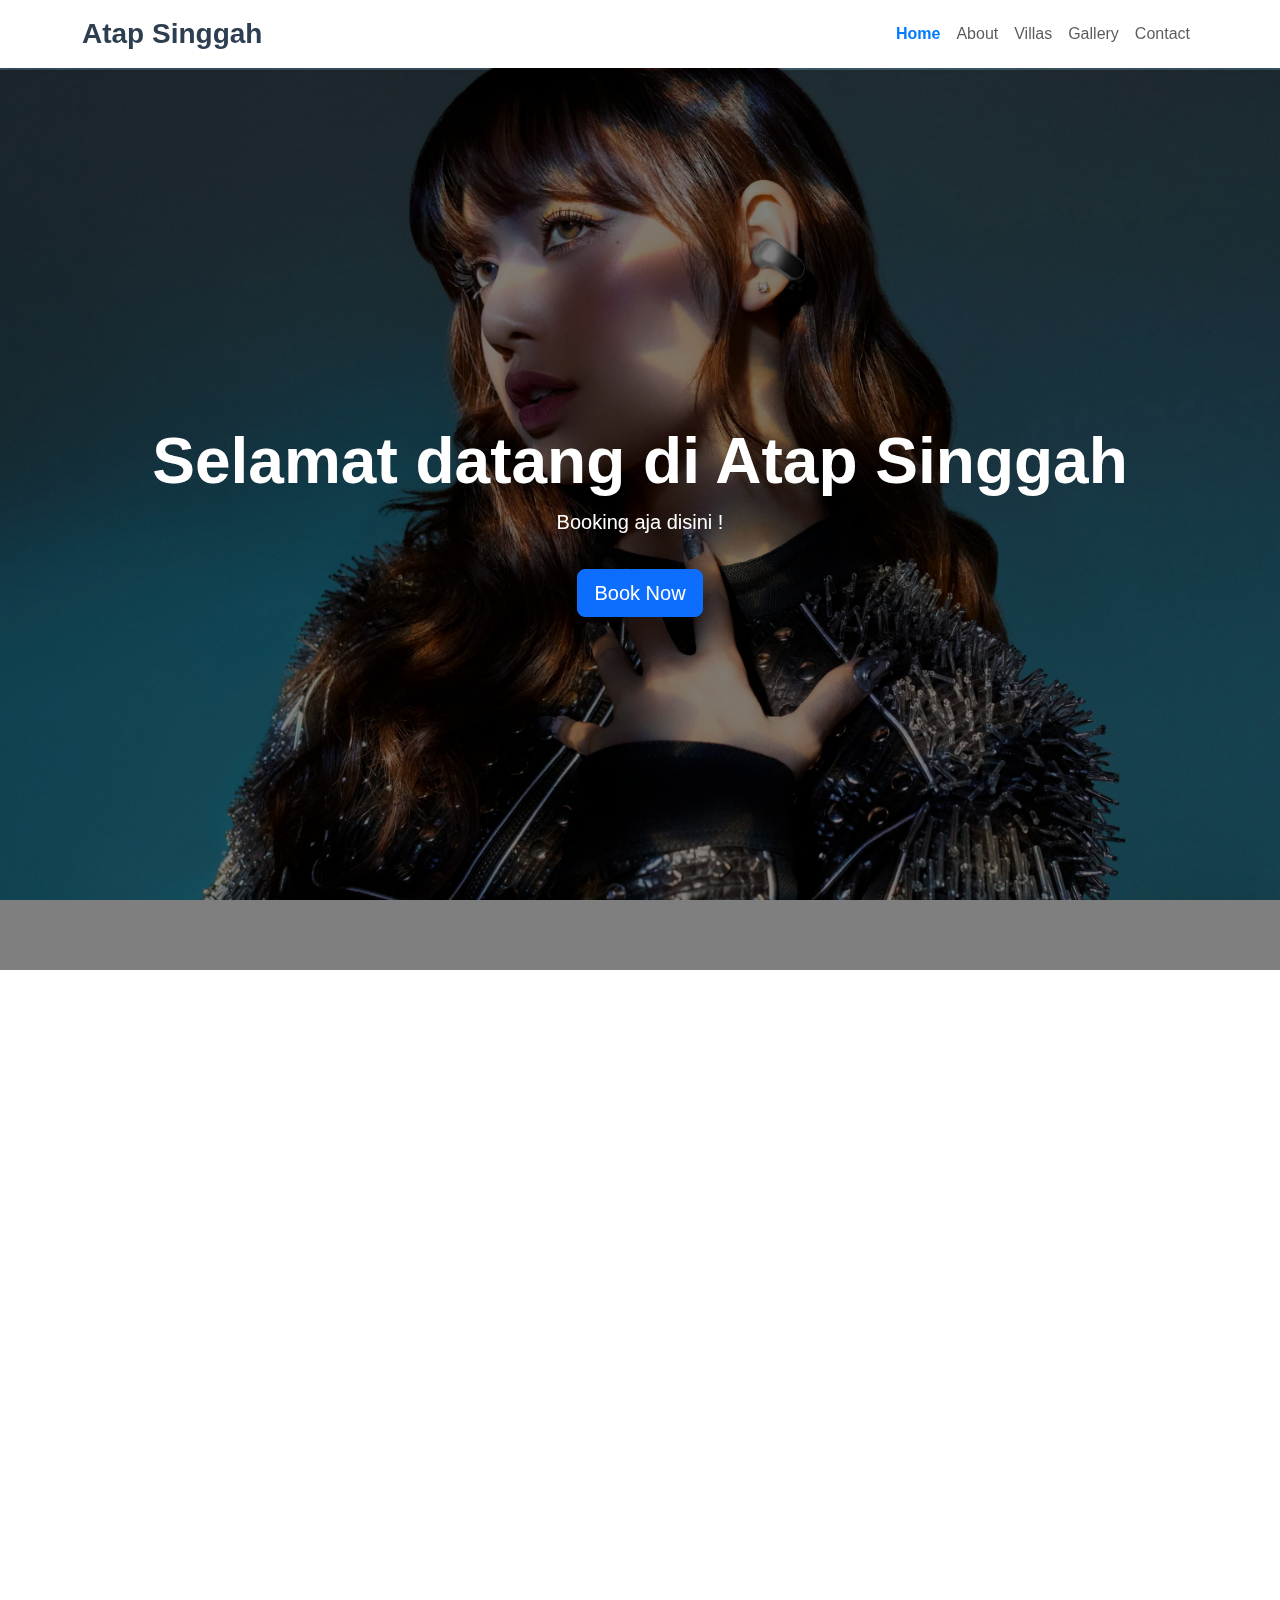
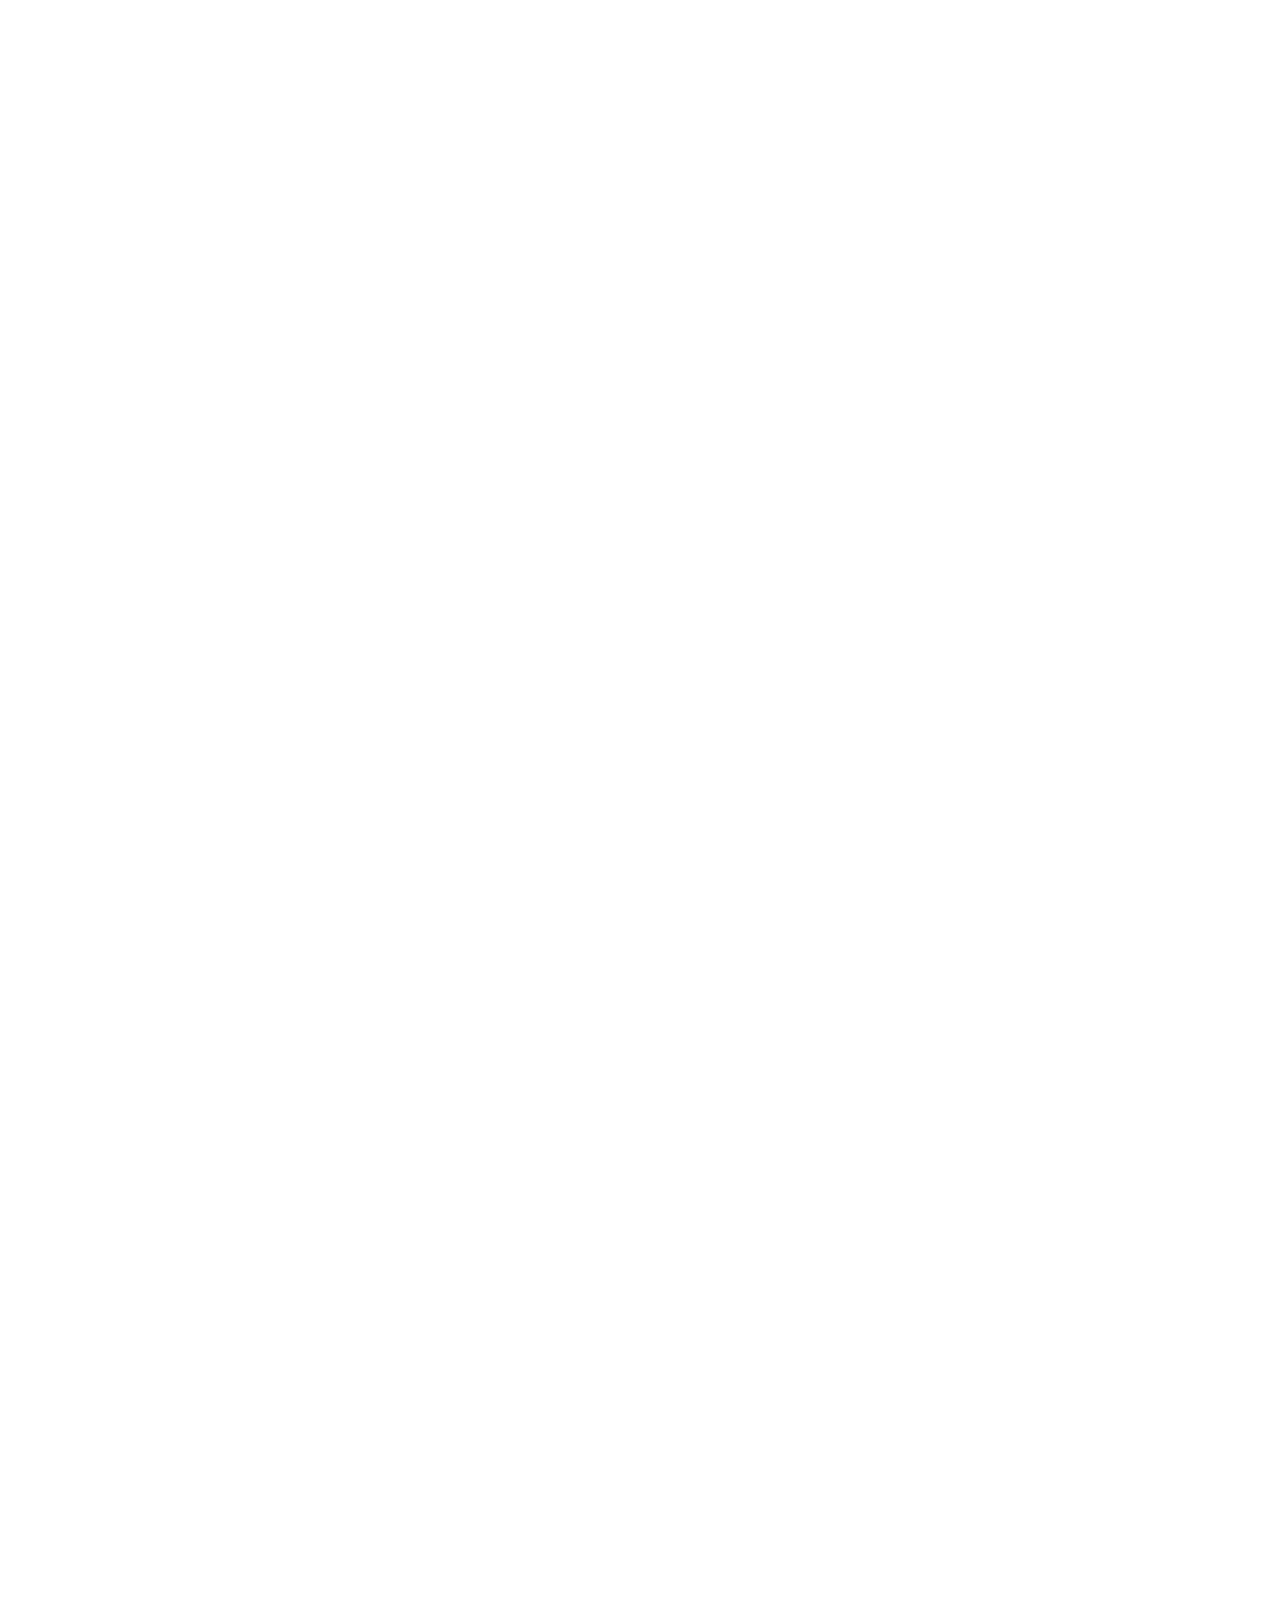
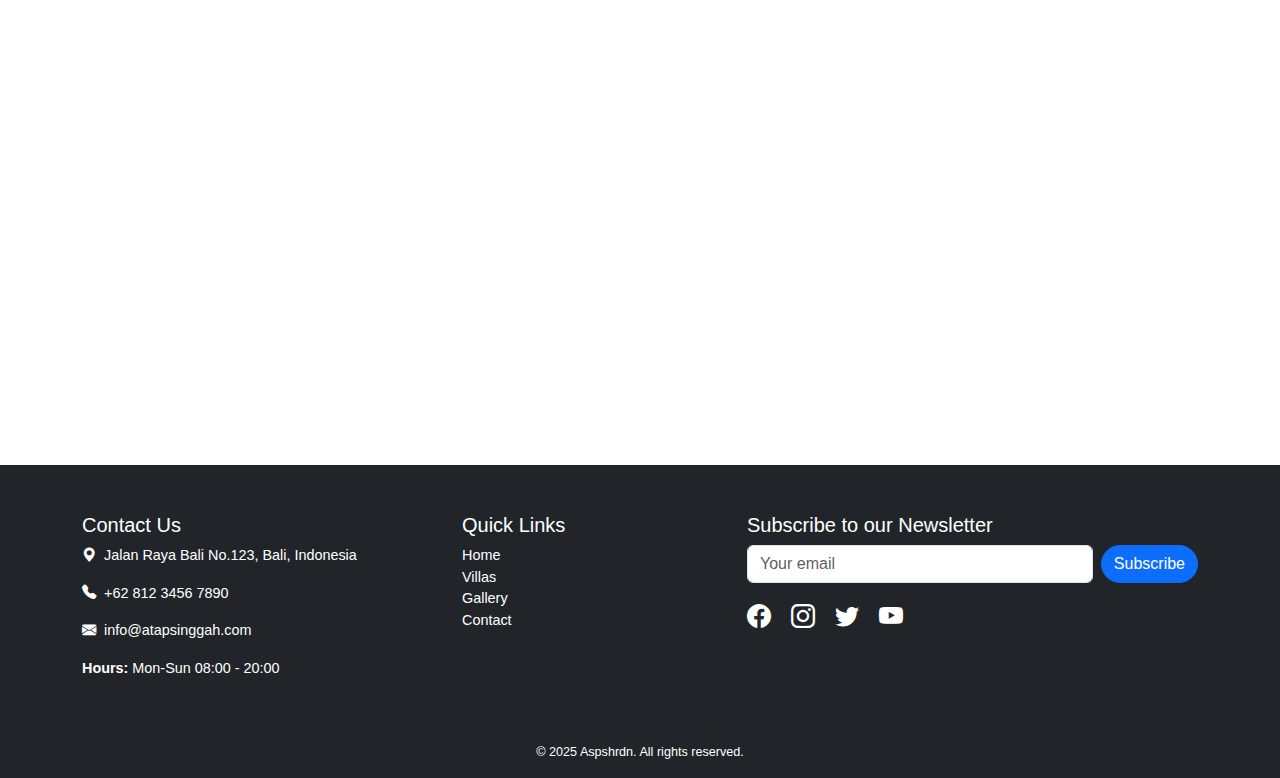
<file: index.html>
<!DOCTYPE html>
<html lang="en">
<head>
  <meta charset="UTF-8" />
  <meta name="viewport" content="width=device-width, initial-scale=1.0"/>
  <title>Atap Singgah - Home</title>

  <!-- Bootstrap CSS -->
  <link href="https://cdn.jsdelivr.net/npm/bootstrap@5.3.3/dist/css/bootstrap.min.css" rel="stylesheet"/>
  <!-- Bootstrap Icons -->
  <link rel="stylesheet" href="https://cdn.jsdelivr.net/npm/bootstrap-icons@1.10.5/font/bootstrap-icons.css">
  <!-- animated on scroll -->
  <link href="https://cdn.jsdelivr.net/npm/aos@2.3.4/dist/aos.css" rel="stylesheet">
  <!-- Custom CSS -->
  <link rel="stylesheet" href="css/style.css">
</head>
<body class="home-bg">

  <!-- Navbar -->
  <nav class="navbar navbar-expand-lg navbar-light bg-white shadow-sm fixed-top">
    <div class="container">
      <a class="navbar-brand fw-bold" href="index.html">Atap Singgah</a>
      <button class="navbar-toggler" type="button" data-bs-toggle="collapse" data-bs-target="#navbarNav">
        <span class="navbar-toggler-icon"></span>
      </button>
      <div class="collapse navbar-collapse text-center" id="navbarNav">
        <ul class="navbar-nav ms-auto">
          <li class="nav-item"><a class="nav-link active" href="index.html">Home</a></li>
          <li class="nav-item"><a class="nav-link" href="about.html">About</a></li>
          <li class="nav-item"><a class="nav-link" href="villas.html">Villas</a></li>
          <li class="nav-item"><a class="nav-link" href="gallery.html">Gallery</a></li>
          <li class="nav-item"><a class="nav-link" href="contact.html">Contact</a></li>
        </ul>
      </div>
    </div>
  </nav>

  <!-- Hero Section -->
  <section class="hero-section d-flex align-items-center justify-content-center text-white text-center" data-aos="fade-up">
    <div class="container">
      <h1 class="display-3 fw-bold">Selamat datang di Atap Singgah</h1>
      <p class="lead">Booking aja disini !</p>
      <a href="contact.html" class="btn btn-primary btn-lg mt-3">Book Now</a>
    </div>
  </section>

  <!-- Hero Carousel -->
<section class="hero-carousel-section" data-aos="fade-up" data-aos-delay="200">
  <div id="heroCarousel" class="carousel slide" data-bs-ride="carousel" data-bs-interval="4000">
    <div class="carousel-inner">
      <div class="carousel-item active">
        <img src="images/villa1.jpg" class="d-block w-100" alt="Villa View 1" style="height: 100vh; object-fit: cover;">
      </div>
      <div class="carousel-item">
        <img src="images/villa2.jpg" class="d-block w-100" alt="Villa View 2" style="height: 100vh; object-fit: cover;">
      </div>
      <div class="carousel-item">
        <img src="images/villa3.jpg" class="d-block w-100" alt="Villa View 3" style="height: 100vh; object-fit: cover;">
      </div>
    </div>

    <!-- Controls -->
    <button class="carousel-control-prev" type="button" data-bs-target="#heroCarousel" data-bs-slide="prev">
      <span class="carousel-control-prev-icon" aria-hidden="true"></span>
      <span class="visually-hidden">Previous</span>
    </button>
    <button class="carousel-control-next" type="button" data-bs-target="#heroCarousel" data-bs-slide="next">
      <span class="carousel-control-next-icon" aria-hidden="true"></span>
      <span class="visually-hidden">Next</span>
    </button>
  </div>
</section>


  <!-- About Us -->
  <section class="about-section text-center py-5 bg-light" data-aos="fade-up">
    <div class="container">
      <h2 class="section-title mb-3">About Us</h2>
      <p class="lead mx-auto" style="max-width:700px;">
        Nestled in the heart of Bali's lush nature, The Rain Villas offers a tranquil retreat with luxurious accommodations, designed to reconnect you with nature and comfort.
      </p>
    </div>
  </section>

  <!-- Our Villas -->
  <section class="villas-section py-5 bg-white" data-aos="fade-up">
    <div class="container">
      <h2 class="section-title text-center mb-4">Best Seller Villa</h2>
      <div class="row g-4">
        <div class="col-md-4">
          <div class="card villa-card shadow-sm">
            <img src="images/villa1.jpg" class="card-img-top" alt="Villa 1">
            <div class="card-body">
              <h5 class="card-title">Rainforest Villa</h5>
              <p class="card-text">Experience serenity with panoramic rainforest views, a private pool, and exquisite interiors.</p>
              <a href="villas.html" class="btn btn-outline-primary btn-sm">View Details</a>
            </div>
          </div>
        </div>
        <div class="col-md-4">
          <div class="card villa-card shadow-sm">
            <img src="images/villa2.jpg" class="card-img-top" alt="Villa 2">
            <div class="card-body">
              <h5 class="card-title">Ocean Breeze Villa</h5>
              <p class="card-text">Relax by the sea with stunning ocean views, modern amenities, and spacious living areas.</p>
              <a href="villas.html" class="btn btn-outline-primary btn-sm">View Details</a>
            </div>
          </div>
        </div>
        <div class="col-md-4">
          <div class="card villa-card shadow-sm">
            <img src="images/villa3.jpg" class="card-img-top" alt="Villa 3">
            <div class="card-body">
              <h5 class="card-title">Garden Retreat Villa</h5>
              <p class="card-text">Surround yourself with lush gardens and elegant design for ultimate relaxation.</p>
              <a href="villas.html" class="btn btn-outline-primary btn-sm">View Details</a>
            </div>
          </div>
        </div>
      </div>
    </div>
  </section>

  <!-- How to Book -->
<section class="how-to-book-section py-5 bg-light" data-aos="fade-up">
  <div class="container" style="max-width: 700px;">
    <h2 class="section-title text-center mb-4">Cara Booking</h2>
    <p>
      Booking your stay at The Rain Villas is simple and hassle-free. Just follow these easy steps:
    </p>
    <p>1. Explore our villa options on the <a href="villas.html">Villas</a> page.</p>
    <p>2. Choose your preferred villa and check its availability.</p>
    <p>3. Visit the <a href="contact.html">Contact</a> page and fill out the booking form.</p>
    <p>4. Our team will contact you to confirm your booking and payment details.</p>
  </div>
</section>

  <!-- Peraturan -->
<section class="how-to-book-section py-5 bg-light" data-aos="fade-up">
  <div class="container" style="max-width: 700px;">
    <h2 class="section-title text-center mb-4">Peraturan/Himbauan</h2>
    <p>
      Booking your stay at The Rain Villas is simple and hassle-free. Just follow these easy steps:
    </p>
    <p>1. Explore our villa options on the <a href="villas.html">Villas</a> page.</p>
    <p>2. Choose your preferred villa and check its availability.</p>
    <p>3. Visit the <a href="contact.html">Contact</a> page and fill out the booking form.</p>
    <p>4. Our team will contact you to confirm your booking and payment details.</p>
  </div>
</section>


  <!-- Facilities -->
  <section class="facilities-section text-center py-5 bg-light" data-aos="fade-up">
    <div class="container">
      <h2 class="section-title mb-4">Facilities & Amenities</h2>
      <div class="row justify-content-center g-4">
        <div class="col-md-3">
          <i class="bi bi-wifi" style="font-size: 3rem; color:#007bff;"></i>
          <h5 class="mt-3">Free Wi-Fi</h5>
        </div>
        <div class="col-md-3">
          <i class="bi bi-8-circle" style="font-size: 3rem; color:#007bff;"></i>
          <h5 class="mt-3">Billiard</h5>
        </div>
        <div class="col-md-3">
          <i class="bi bi-water" style="font-size: 3rem; color:#007bff;"></i>
          <h5 class="mt-3">Swimming Pool</h5>
        </div>
        <div class="col-md-3">
          <i class="bi bi-music-note-beamed" style="font-size: 3rem; color:#007bff;"></i>
          <h5 class="mt-3">Karaoke</h5>
        </div>
    </div>
  </section>

  <footer class="bg-dark text-white pt-5 pb-3">
  <div class="container">
    <div class="row">

      <!-- Contact Info -->
      <div class="col-md-4 mb-4">
        <h5>Contact Us</h5>
        <p><i class="bi bi-geo-alt-fill me-2"></i>Jalan Raya Bali No.123, Bali, Indonesia</p>
        <p><i class="bi bi-telephone-fill me-2"></i>+62 812 3456 7890</p>
        <p><i class="bi bi-envelope-fill me-2"></i>info@atapsinggah.com</p>
        <p><strong>Hours:</strong> Mon-Sun 08:00 - 20:00</p>
      </div>

      <!-- Quick Links -->
      <div class="col-md-3 mb-4">
        <h5>Quick Links</h5>
        <ul class="list-unstyled">
          <li><a href="index.html" class="text-white text-decoration-none">Home</a></li>
          <li><a href="villas.html" class="text-white text-decoration-none">Villas</a></li>
          <li><a href="gallery.html" class="text-white text-decoration-none">Gallery</a></li>
          <li><a href="contact.html" class="text-white text-decoration-none">Contact</a></li>
        </ul>
      </div>

      <!-- Newsletter -->
      <div class="col-md-5 mb-4">
        <h5>Subscribe to our Newsletter</h5>
        <form class="d-flex" action="#" method="post">
          <input type="email" class="form-control me-2" placeholder="Your email" required>
          <button type="submit" class="btn btn-primary rounded-pill">Subscribe</button>
        </form>
        <div class="mt-3">
          <a href="#" class="text-white me-3 fs-4"><i class="bi bi-facebook"></i></a>
          <a href="#" class="text-white me-3 fs-4"><i class="bi bi-instagram"></i></a>
          <a href="#" class="text-white me-3 fs-4"><i class="bi bi-twitter"></i></a>
          <a href="#" class="text-white me-3 fs-4"><i class="bi bi-youtube"></i></a>
        </div>
      </div>

    </div>

    <div class="text-center small mt-4">
      &copy; 2025 Aspshrdn. All rights reserved.
    </div>
  </div>
</footer>

<script src="https://cdn.jsdelivr.net/npm/aos@2.3.4/dist/aos.js"></script>
<script>
  AOS.init({
    duration: 1000,
    once: true
  });
</script>

</body>
</html>
</file>
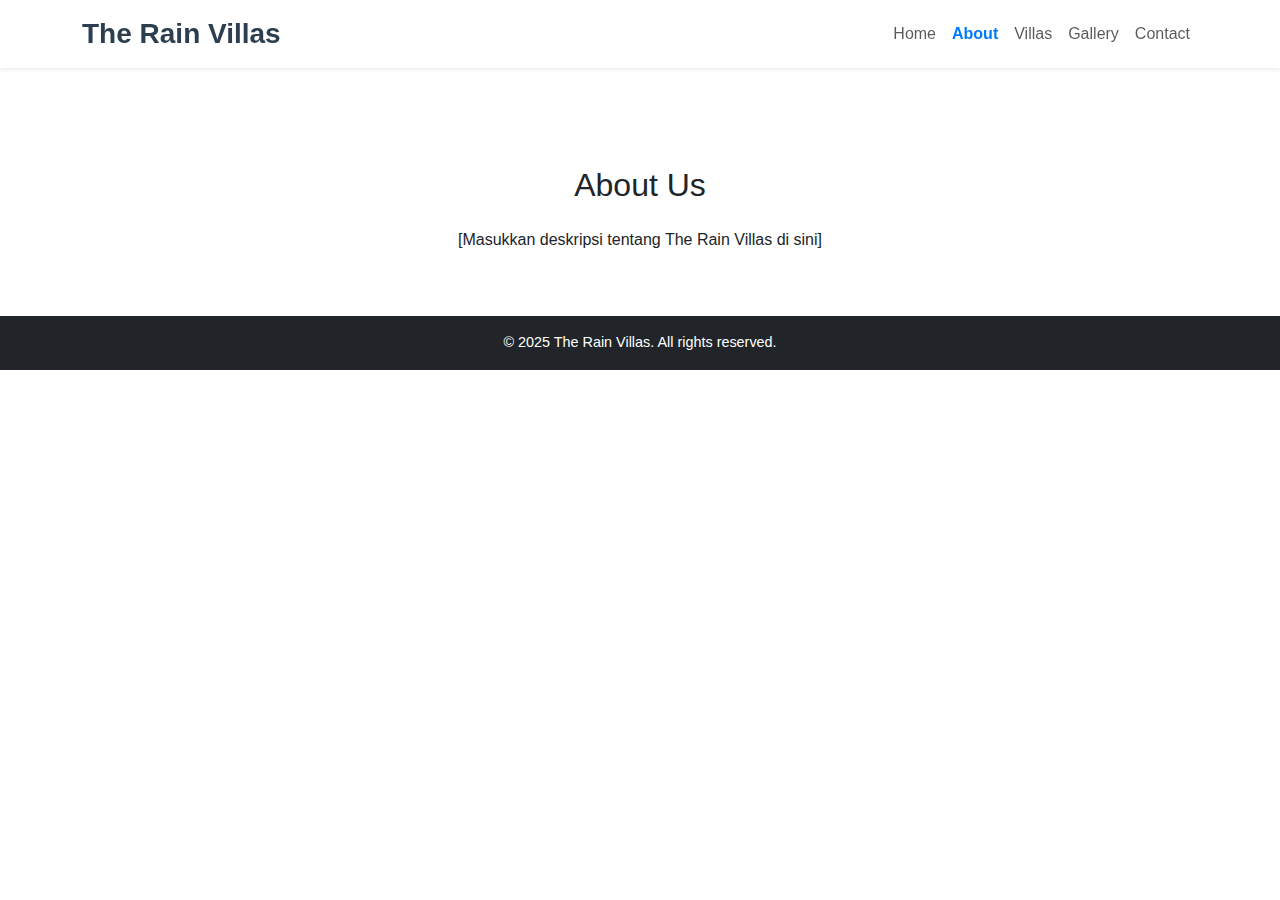
<file: about.html>
<!DOCTYPE html>
<html lang="en">
<head>
  <meta charset="UTF-8">
  <title>About - The Rain Villas</title>
  <meta name="viewport" content="width=device-width, initial-scale=1">
  <link href="https://cdn.jsdelivr.net/npm/bootstrap@5.3.3/dist/css/bootstrap.min.css" rel="stylesheet">
  <link rel="stylesheet" href="css/style.css">
</head>
<body>

  <!-- Navbar -->
  <nav class="navbar navbar-expand-lg navbar-light bg-white shadow-sm fixed-top">
    <div class="container">
      <a class="navbar-brand fw-bold" href="index.html">The Rain Villas</a>
      <button class="navbar-toggler" type="button" data-bs-toggle="collapse" data-bs-target="#navbarNav">
        <span class="navbar-toggler-icon"></span>
      </button>
      <div class="collapse navbar-collapse text-center" id="navbarNav">
        <ul class="navbar-nav ms-auto">
          <li class="nav-item"><a class="nav-link" href="index.html">Home</a></li>
          <li class="nav-item"><a class="nav-link active" href="about.html">About</a></li>
          <li class="nav-item"><a class="nav-link" href="villas.html">Villas</a></li>
          <li class="nav-item"><a class="nav-link" href="gallery.html">Gallery</a></li>
          <li class="nav-item"><a class="nav-link" href="contact.html">Contact</a></li>
        </ul>
      </div>
    </div>
  </nav>

  <!-- About Section -->
  <section class="py-5 mt-5">
    <div class="container">
      <h2 class="text-center mb-4">About Us</h2>
      <p class="text-center">[Masukkan deskripsi tentang The Rain Villas di sini]</p>
    </div>
  </section>

  <footer class="bg-dark text-white text-center py-3">
    <p class="mb-0">&copy; 2025 The Rain Villas. All rights reserved.</p>
  </footer>

  <script src="https://cdn.jsdelivr.net/npm/bootstrap@5.3.3/dist/js/bootstrap.bundle.min.js"></script>
  <script src="js/script.js"></script>
</body>
</html>
</file>
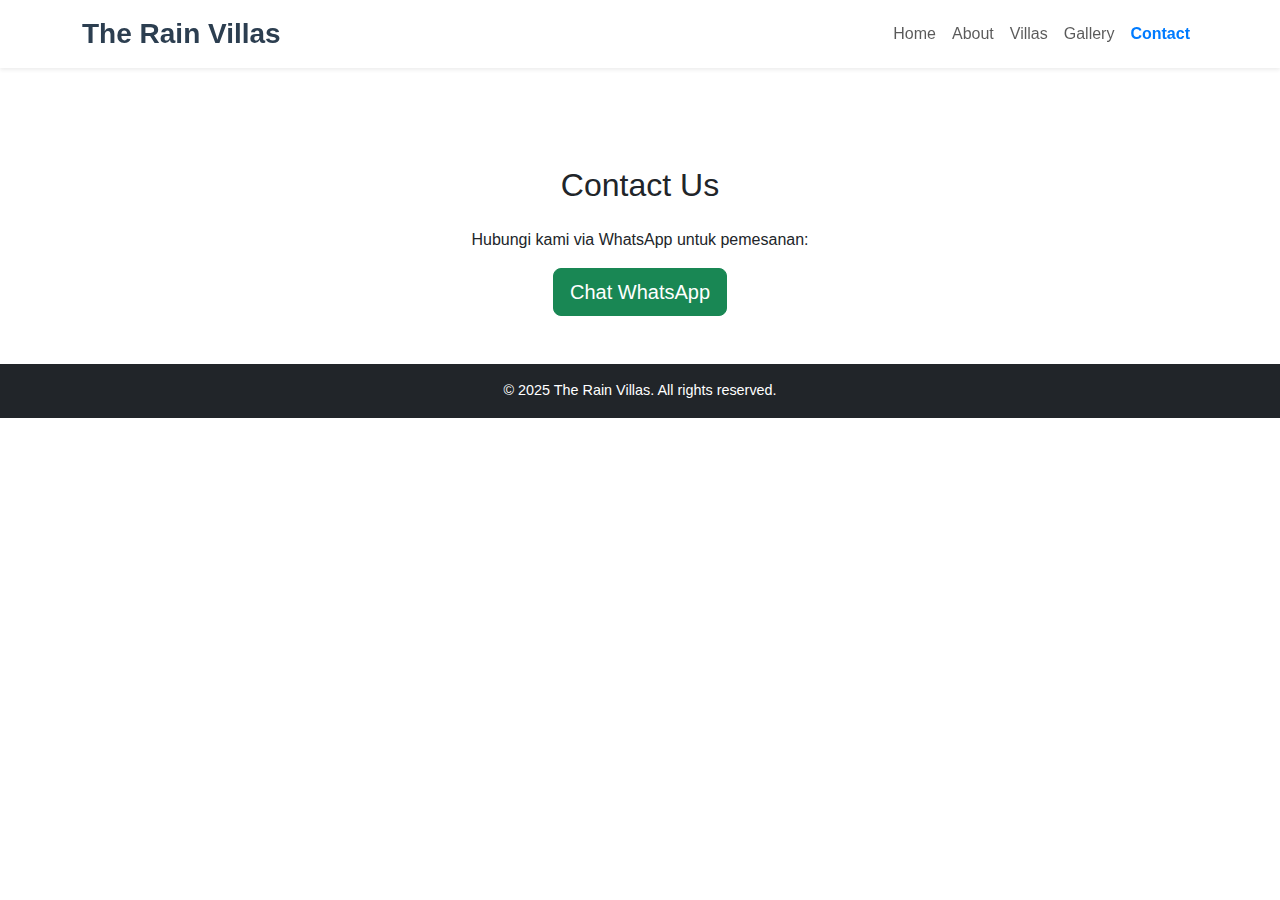
<file: contact.html>
<!DOCTYPE html>
<html lang="en">
<head>
  <meta charset="UTF-8">
  <title>Contact - The Rain Villas</title>
  <meta name="viewport" content="width=device-width, initial-scale=1">
  <link href="https://cdn.jsdelivr.net/npm/bootstrap@5.3.3/dist/css/bootstrap.min.css" rel="stylesheet">
  <link rel="stylesheet" href="css/style.css">
</head>
<body>

  <!-- Navbar -->
  <nav class="navbar navbar-expand-lg navbar-light bg-white shadow-sm fixed-top">
    <div class="container">
      <a class="navbar-brand fw-bold" href="index.html">The Rain Villas</a>
      <button class="navbar-toggler" type="button" data-bs-toggle="collapse" data-bs-target="#navbarNav">
        <span class="navbar-toggler-icon"></span>
      </button>
      <div class="collapse navbar-collapse text-center" id="navbarNav">
        <ul class="navbar-nav ms-auto">
          <li class="nav-item"><a class="nav-link" href="index.html">Home</a></li>
          <li class="nav-item"><a class="nav-link" href="about.html">About</a></li>
          <li class="nav-item"><a class="nav-link" href="villas.html">Villas</a></li>
          <li class="nav-item"><a class="nav-link" href="gallery.html">Gallery</a></li>
          <li class="nav-item"><a class="nav-link active" href="contact.html">Contact</a></li>
        </ul>
      </div>
    </div>
  </nav>

  <!-- Contact -->
  <section class="py-5 mt-5">
    <div class="container">
      <h2 class="text-center mb-4">Contact Us</h2>
      <p class="text-center">Hubungi kami via WhatsApp untuk pemesanan:</p>
      <div class="text-center">
        <a href="https://wa.me/6283850557129" class="btn btn-success btn-lg" target="_blank">Chat WhatsApp</a>
      </div>
    </div>
  </section>

  <footer class="bg-dark text-white text-center py-3">
    <p class="mb-0">&copy; 2025 The Rain Villas. All rights reserved.</p>
  </footer>

  <script src="https://cdn.jsdelivr.net/npm/bootstrap@5.3.3/dist/js/bootstrap.bundle.min.js"></script>
  <script src="js/script.js"></script>
</body>
</html>
</file>
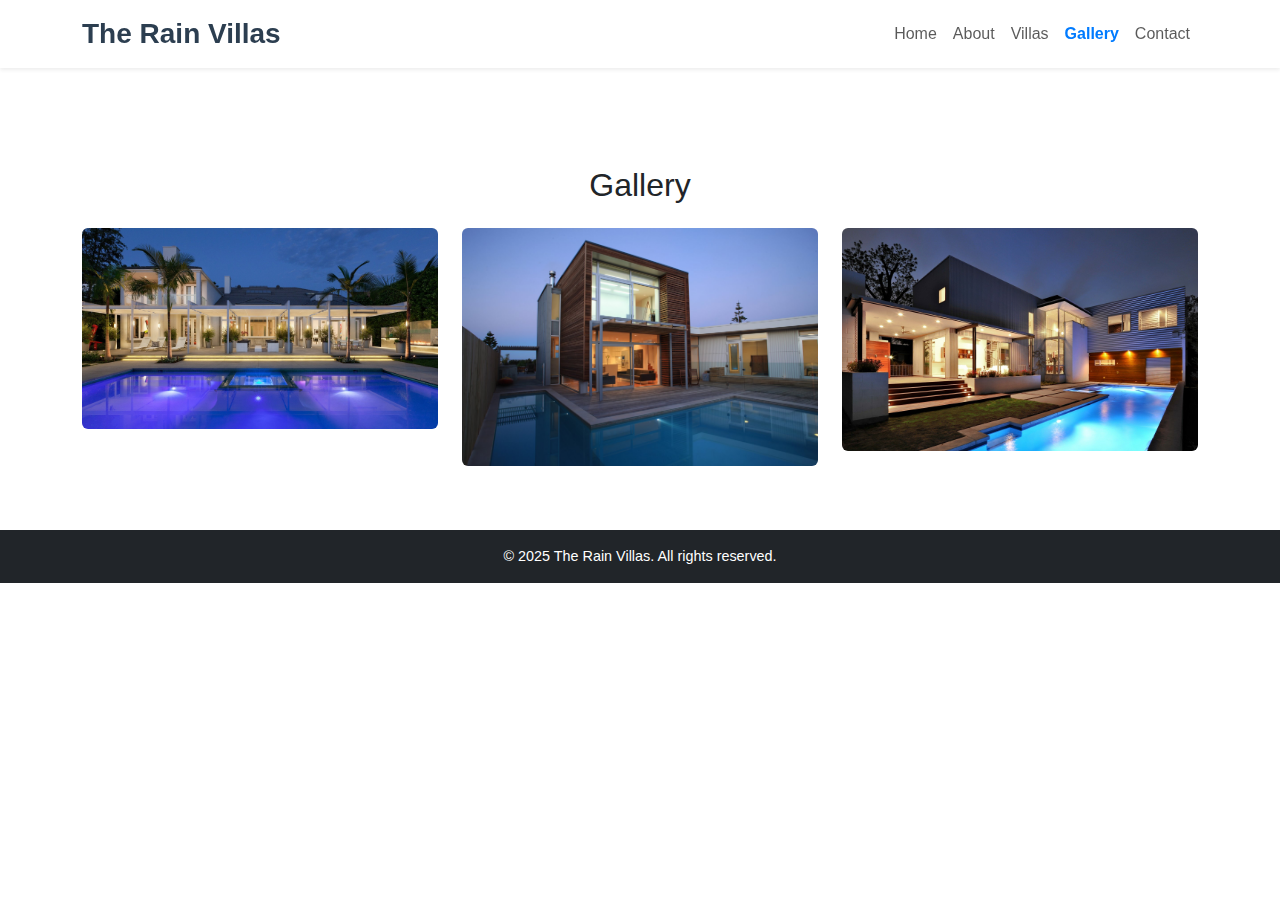
<file: gallery.html>
<!DOCTYPE html>
<html lang="en">
<head>
  <meta charset="UTF-8">
  <title>Gallery - The Rain Villas</title>
  <meta name="viewport" content="width=device-width, initial-scale=1">
  <link href="https://cdn.jsdelivr.net/npm/bootstrap@5.3.3/dist/css/bootstrap.min.css" rel="stylesheet">
  <link rel="stylesheet" href="css/style.css">
</head>
<body>

  <!-- Navbar -->
  <nav class="navbar navbar-expand-lg navbar-light bg-white shadow-sm fixed-top">
    <div class="container">
      <a class="navbar-brand fw-bold" href="index.html">The Rain Villas</a>
      <button class="navbar-toggler" type="button" data-bs-toggle="collapse" data-bs-target="#navbarNav">
        <span class="navbar-toggler-icon"></span>
      </button>
      <div class="collapse navbar-collapse text-center" id="navbarNav">
        <ul class="navbar-nav ms-auto">
          <li class="nav-item"><a class="nav-link" href="index.html">Home</a></li>
          <li class="nav-item"><a class="nav-link" href="about.html">About</a></li>
          <li class="nav-item"><a class="nav-link" href="villas.html">Villas</a></li>
          <li class="nav-item"><a class="nav-link active" href="gallery.html">Gallery</a></li>
          <li class="nav-item"><a class="nav-link" href="contact.html">Contact</a></li>
        </ul>
      </div>
    </div>
  </nav>

  <!-- Gallery -->
  <section class="py-5 mt-5">
    <div class="container">
      <h2 class="text-center mb-4">Gallery</h2>
      <div class="row">
        <div class="col-md-4 mb-3"><img src="images/villa1.jpg" class="img-fluid rounded" alt=""></div>
        <div class="col-md-4 mb-3"><img src="images/villa2.jpg" class="img-fluid rounded" alt=""></div>
        <div class="col-md-4 mb-3"><img src="images/villa3.jpg" class="img-fluid rounded" alt=""></div>
      </div>
    </div>
  </section>

  <footer class="bg-dark text-white text-center py-3">
    <p class="mb-0">&copy; 2025 The Rain Villas. All rights reserved.</p>
  </footer>

  <script src="https://cdn.jsdelivr.net/npm/bootstrap@5.3.3/dist/js/bootstrap.bundle.min.js"></script>
  <script src="js/script.js"></script>
</body>
</html>
</file>
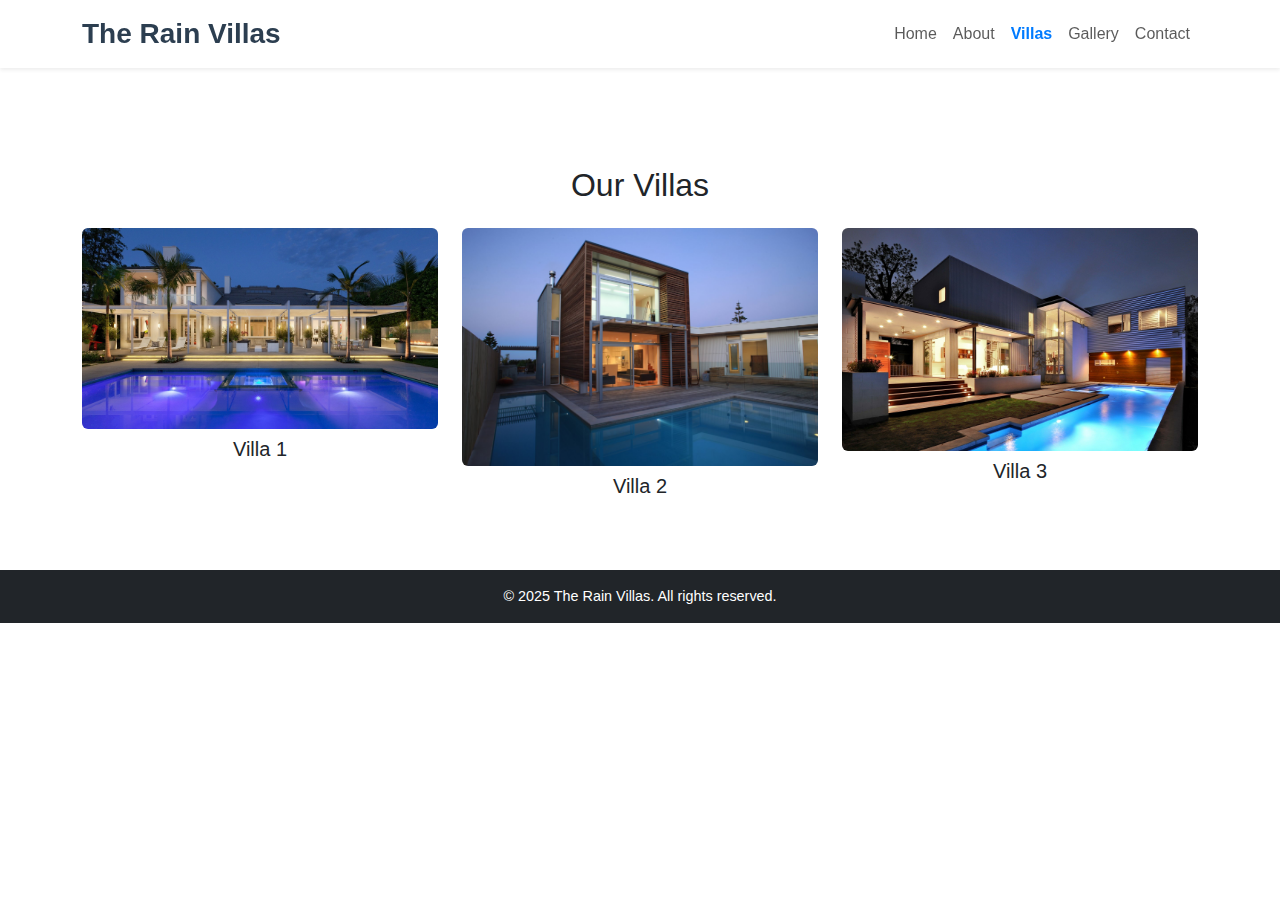
<file: villas.html>
<!DOCTYPE html>
<html lang="en">
<head>
  <meta charset="UTF-8">
  <title>Villas - The Rain Villas</title>
  <meta name="viewport" content="width=device-width, initial-scale=1">
  <link href="https://cdn.jsdelivr.net/npm/bootstrap@5.3.3/dist/css/bootstrap.min.css" rel="stylesheet">
  <link rel="stylesheet" href="css/style.css">
</head>
<body>

  <!-- Navbar -->
  <nav class="navbar navbar-expand-lg navbar-light bg-white shadow-sm fixed-top">
    <div class="container">
      <a class="navbar-brand fw-bold" href="index.html">The Rain Villas</a>
      <button class="navbar-toggler" type="button" data-bs-toggle="collapse" data-bs-target="#navbarNav">
        <span class="navbar-toggler-icon"></span>
      </button>
      <div class="collapse navbar-collapse text-center" id="navbarNav">
        <ul class="navbar-nav ms-auto">
          <li class="nav-item"><a class="nav-link" href="index.html">Home</a></li>
          <li class="nav-item"><a class="nav-link" href="about.html">About</a></li>
          <li class="nav-item"><a class="nav-link active" href="villas.html">Villas</a></li>
          <li class="nav-item"><a class="nav-link" href="gallery.html">Gallery</a></li>
          <li class="nav-item"><a class="nav-link" href="contact.html">Contact</a></li>
        </ul>
      </div>
    </div>
  </nav>

  <!-- Villas -->
  <section class="py-5 mt-5">
    <div class="container">
      <h2 class="text-center mb-4">Our Villas</h2>
      <div class="row">
        <div class="col-md-4 mb-3">
          <img src="images/villa1.jpg" class="img-fluid rounded" alt="Villa 1">
          <h5 class="text-center mt-2">Villa 1</h5>
        </div>
        <div class="col-md-4 mb-3">
          <img src="images/villa2.jpg" class="img-fluid rounded" alt="Villa 2">
          <h5 class="text-center mt-2">Villa 2</h5>
        </div>
        <div class="col-md-4 mb-3">
          <img src="images/villa3.jpg" class="img-fluid rounded" alt="Villa 3">
          <h5 class="text-center mt-2">Villa 3</h5>
        </div>
      </div>
    </div>
  </section>

  <footer class="bg-dark text-white text-center py-3">
    <p class="mb-0">&copy; 2025 The Rain Villas. All rights reserved.</p>
  </footer>

  <script src="https://cdn.jsdelivr.net/npm/bootstrap@5.3.3/dist/js/bootstrap.bundle.min.js"></script>
  <script src="js/script.js"></script>
</body>
</html>
</file>
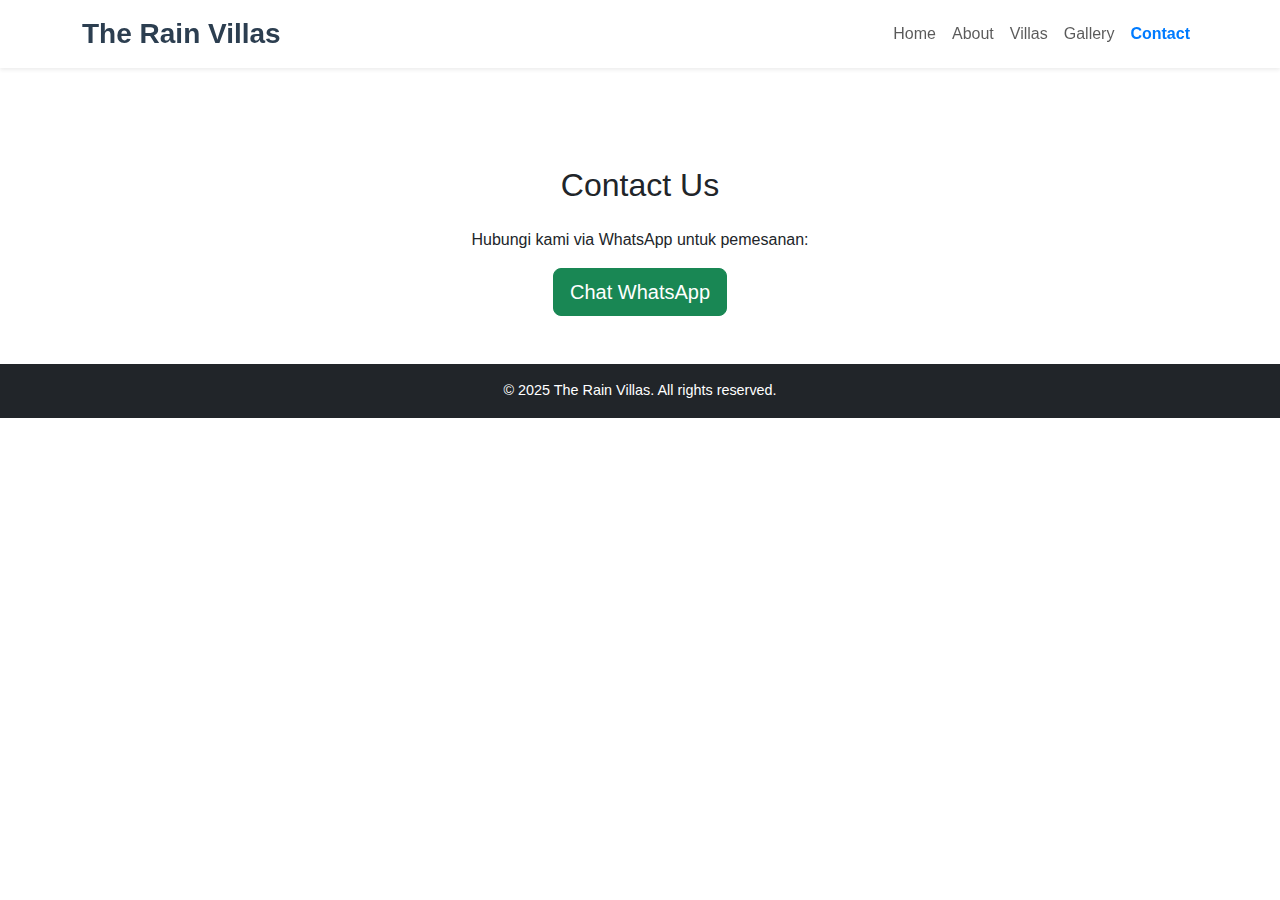
<file: Atap_singgah/contact.html>
<!DOCTYPE html>
<html lang="en">
<head>
  <meta charset="UTF-8">
  <title>Contact - The Rain Villas</title>
  <meta name="viewport" content="width=device-width, initial-scale=1">
  <link href="https://cdn.jsdelivr.net/npm/bootstrap@5.3.3/dist/css/bootstrap.min.css" rel="stylesheet">
  <link rel="stylesheet" href="css/style.css">
</head>
<body>

  <!-- Navbar -->
  <nav class="navbar navbar-expand-lg navbar-light bg-white shadow-sm fixed-top">
    <div class="container">
      <a class="navbar-brand fw-bold" href="index.html">The Rain Villas</a>
      <button class="navbar-toggler" type="button" data-bs-toggle="collapse" data-bs-target="#navbarNav">
        <span class="navbar-toggler-icon"></span>
      </button>
      <div class="collapse navbar-collapse text-center" id="navbarNav">
        <ul class="navbar-nav ms-auto">
          <li class="nav-item"><a class="nav-link" href="index.html">Home</a></li>
          <li class="nav-item"><a class="nav-link" href="about.html">About</a></li>
          <li class="nav-item"><a class="nav-link" href="villas.html">Villas</a></li>
          <li class="nav-item"><a class="nav-link" href="gallery.html">Gallery</a></li>
          <li class="nav-item"><a class="nav-link active" href="contact.html">Contact</a></li>
        </ul>
      </div>
    </div>
  </nav>

  <!-- Contact -->
  <section class="py-5 mt-5">
    <div class="container">
      <h2 class="text-center mb-4">Contact Us</h2>
      <p class="text-center">Hubungi kami via WhatsApp untuk pemesanan:</p>
      <div class="text-center">
        <a href="https://wa.me/6281234567890" class="btn btn-success btn-lg" target="_blank">Chat WhatsApp</a>
      </div>
    </div>
  </section>

  <footer class="bg-dark text-white text-center py-3">
    <p class="mb-0">&copy; 2025 The Rain Villas. All rights reserved.</p>
  </footer>

  <script src="https://cdn.jsdelivr.net/npm/bootstrap@5.3.3/dist/js/bootstrap.bundle.min.js"></script>
  <script src="js/script.js"></script>
</body>
</html>
</file>
<file: css/style.css>
/* Body background image */
body {
  font-family: 'Segoe UI', Tahoma, Geneva, Verdana, sans-serif; 
  padding-top: 70px;
}

/* Background body untuk Home/index */
body.home-bg {
  background: url('../images/heros-1.jpg') no-repeat center center fixed;
  background-size: cover;
}

/* Transparent Hero Section */
.hero-section {
  height: 100vh;
  display: flex;
  align-items: center;
  justify-content: center;
  background-color: rgba(0,0,0,0.5); /* translucent overlay */
  color: #fff;
}

/* Section Title */
.section-title {
  font-size: 2rem;
  font-weight: bold;
}

/* Navbar brand */
.navbar-brand {
  font-size: 1.75rem;
  color: #2c3e50 !important;
}

/* Active nav link */
.nav-link.active {
  font-weight: 600;
  color: #007bff !important;
}

/* Villa Cards */
.villa-card img {
  height: 200px;
  object-fit: cover;
  border-radius: 8px 8px 0 0;
}

/* Footer */
footer {
  font-size: 0.9rem;
}

.hero-carousel-section {
  position: relative;
  height: 100vh;
  overflow: hidden;
}

.carousel-caption {
  position: absolute;
  top: 50%;
  left: 50%;
  transform: translate(-50%, -50%);
  text-align: center;
  text-shadow: 0 0 10px rgba(0,0,0,0.7);
}
</file>
<file: Atap_singgah/css/style.css>
/* Body background image */
body {
  font-family: 'Segoe UI', Tahoma, Geneva, Verdana, sans-serif; 
  padding-top: 70px;
}

/* Background body untuk Home/index */
body.home-bg {
  background: url('../images/heros-1.jpg') no-repeat center center fixed;
  background-size: cover;
}

/* Transparent Hero Section */
.hero-section {
  height: 100vh;
  display: flex;
  align-items: center;
  justify-content: center;
  background-color: rgba(0,0,0,0.5); /* translucent overlay */
  color: #fff;
}

/* Section Title */
.section-title {
  font-size: 2rem;
  font-weight: bold;
}

/* Navbar brand */
.navbar-brand {
  font-size: 1.75rem;
  color: #2c3e50 !important;
}

/* Active nav link */
.nav-link.active {
  font-weight: 600;
  color: #007bff !important;
}

/* Villa Cards */
.villa-card img {
  height: 200px;
  object-fit: cover;
  border-radius: 8px 8px 0 0;
}

/* Footer */
footer {
  font-size: 0.9rem;
}

.hero-carousel-section {
  position: relative;
  height: 100vh;
  overflow: hidden;
}

.carousel-caption {
  position: absolute;
  top: 50%;
  left: 50%;
  transform: translate(-50%, -50%);
  text-align: center;
  text-shadow: 0 0 10px rgba(0,0,0,0.7);
}
</file>
